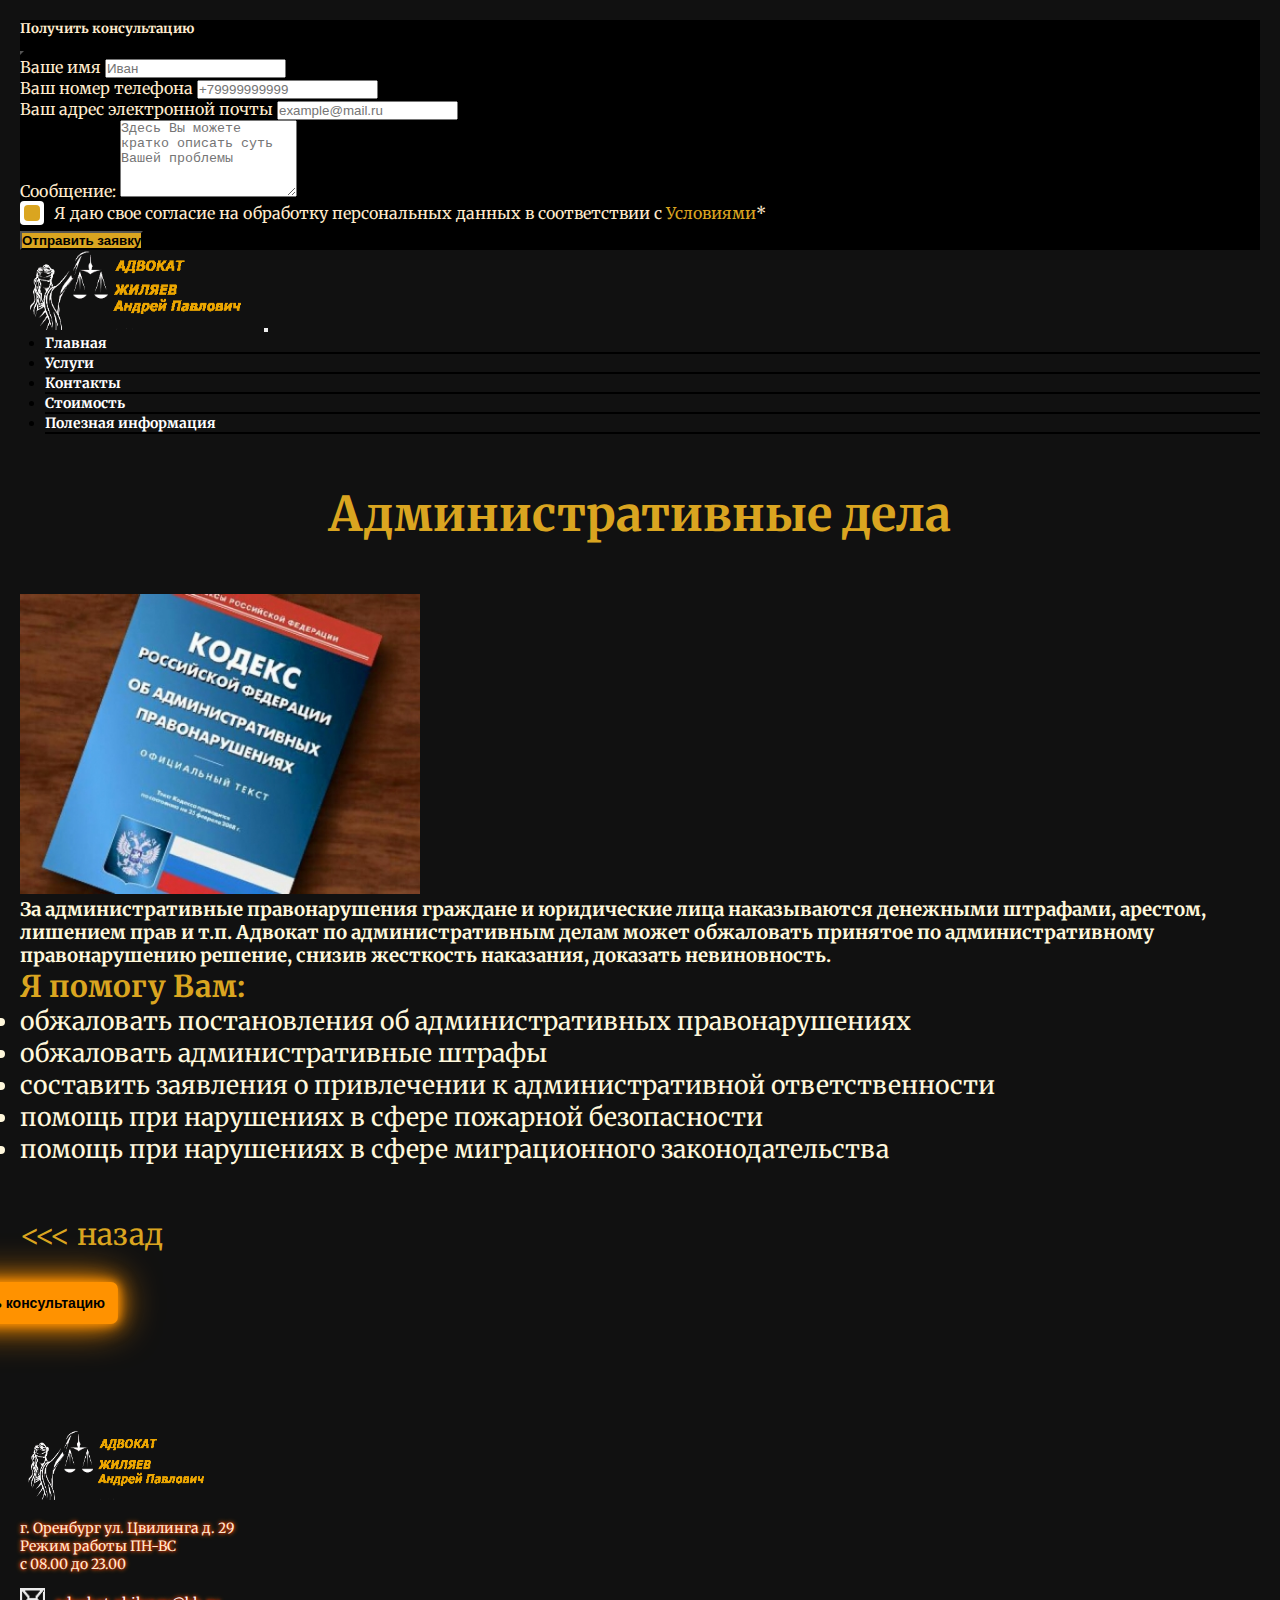
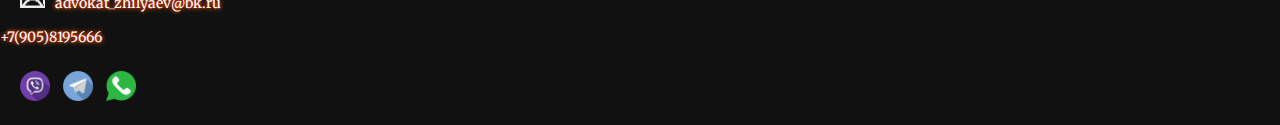
<file: admin-law.html>
<!DOCTYPE html>
<html lang="ru">

<head>
    <meta charset="UTF-8">
    <meta http-equiv="X-UA-Compatible" content="IE=edge">
    <meta name="viewport" content="width=device-width, initial-scale=1.0">
    <meta property="og:title" content="Адвокаты Оренбурга - круглосуточная консультация">
    <link href="https://cdn.jsdelivr.net/npm/bootstrap@5.1.3/dist/css/bootstrap.min.css" rel="stylesheet" integrity="sha384-1BmE4kWBq78iYhFldvKuhfTAU6auU8tT94WrHftjDbrCEXSU1oBoqyl2QvZ6jIW3" crossorigin="anonymous">
    <link href="https://fonts.googleapis.com/css2?family=Merriweather&display=swap" rel="stylesheet">
    <link rel="stylesheet" href="style.css">
    <title>Административные дела</title>
</head>

<body>
    <!-- модальное окно -->
    <div class="modal fade" id="exampleModal" tabindex="-1" aria-labelledby="exampleModalLabel" aria-hidden="true">
        <div class="modal-dialog">
            <div class="modal-content">
                <div class="modal-header">
                    <h5 class="modal-title" id="exampleModalLabel">Получить консультацию</h5>
                    <button type="button" class="btn-close" data-bs-dismiss="modal" aria-label="Close"></button>
                </div>
                <div class="modal-body">
                    <form action="#" id="form" class="form__body">
                        <div class="mb-3">
                            <label for="recipient-name" class="col-form-label">Ваше имя</label>
                            <input type="text" name="name" class="form-control req" id="recipient-name" placeholder="Иван">
                        </div>
                        <div class="mb-3">
                            <label for="recipient-name" class="col-form-label">Ваш номер телефона</label>
                            <input type="tel" name="phone" class="form-control req" id="recipient-phone" placeholder="+79999999999">
                        </div>
                        <div class="mb-3">
                            <label for="recipient-name" class="col-form-label">Ваш адрес электронной почты</label>
                            <input type="email" name="email" class="form-control req email" id="recipient-email" placeholder="example@mail.ru">
                        </div>
                        <div class="mb-3">
                            <label for="message-text" class="col-form-label">Сообщение:</label>
                            <textarea class="form-control" name="message" rows="5" id="message-text" placeholder="Здесь Вы можете кратко описать суть Вашей проблемы"></textarea>
                        </div>
                        <div class="mb-3">
                            <div class="checkbox">
                                <input id="formAgreement" type="checkbox" checked name="agreement" class="checkbox__input req">
                                <label for="formAgreement" class="checkbox__label"><span>Я даю свое согласие на обработку персональных данных в соответствии с <a href="" class="agreement__link">Условиями</a>*</span></label>
                            </div>
                        </div>
                        <div class="modal-footer text-center">
                            <button type="submit" class="btn btn-success btn__form" id="sendMail">Отправить заявку</button>
                        </div>
                    </form>
                </div>
            </div>
        </div>
    </div>
    <header id="top">
        <nav class="navbar navbar-expand-lg navbar-dark bg-dark">
            <div class="container-fluid">
                <a class="navbar-brand" href="#">
                    <img class="logo" src="img/pngwing3.png" alt="" width="240" height="80" class="d-inline-block align-text-top">
                </a>

                <button class="navbar-toggler" type="button" data-bs-toggle="collapse" data-bs-target="#navbarSupportedContent" aria-controls="navbarSupportedContent" aria-expanded="false" aria-label="Toggle navigation">
                <span class="navbar-toggler-icon"></span>
                </button>

                <div class="collapse navbar-collapse header-nav" id="navbarSupportedContent">
                    <ul class="navbar-nav me-auto mb-2 mb-lg-0">
                        <li class="nav-item">
                            <a class="nav-link" href="index.html">Главная</a>
                        </li>
                        <li class="nav-item">
                            <a class="nav-link active" aria-current="page" href="index.html#services">Услуги</a>
                        </li>
                        <li class="nav-item">
                            <a class="nav-link" href="#footer">Контакты</a>
                        </li>
                        <li class="nav-item">
                            <a class="nav-link" href="price.html">Стоимость</a>
                        </li>
                        <li class="nav-item">
                            <a class="nav-link" href="#">Полезная информация</a>
                        </li>
                    </ul>
                </div>
                <!-- <div class="navbar-text">
                    <div class="navbar-contact">
                        <img class="contact-img" src="img/mail.png" alt=""><a class="contact" href="mailto:advokat-zhilyaev@mail.ru">advokat-zhilyaev@mail.ru</a>
                    </div>
                    <div class="navbar-contact">
                        <img class="contact-img" src="img/phone.png" alt=""><a class="contact" href="tel:+79058195666">+7(905)8195666</a>
                    </div>

                </div> -->
            </div>
        </nav>
    </header>
    <section class="adminlow">
        <div class="main-admin-low">
            <div class="container-fluid">
                <div class="row">
                    <div class="col-12">
                        <h1 class="prof-title">Административные дела</h1>
                    </div>
                    <div class="col-xxl-5 offset-xxl-1 col-md-6 mt-3 text-center">
                        <img class="criminal-img" src="img/admin.jpg" width="400" height="300" alt="">
                    </div>
                    <div class="col-xxl-6 col-md-6">
                        <h3 class="prof-text">За административные правонарушения граждане и юридические лица наказываются денежными штрафами, арестом, лишением прав и т.п. Адвокат по административным делам может обжаловать принятое по административному правонарушению решение,
                            снизив жесткость наказания, доказать невиновность.</h3>
                        <p class="prof-text-item">
                            Я помогу Вам:
                        </p>
                        <ul class="prof-text-list">
                            <li>обжаловать постановления об административных правонарушениях</li>
                            <li>обжаловать административные штрафы</li>
                            <li>составить заявления о привлечении к административной ответственности</li>
                            <li>помощь при нарушениях в сфере пожарной безопасности</li>
                            <li>помощь при нарушениях в сфере миграционного законодательства</li>
                        </ul>
                        <a href="index.html#services" class="arrow-back">
                            <<< назад</a>
                    </div>
                </div>
                <div class="row text-center">
                    <div class="prof-btn">
                        <button type="button" class="feedback shake" data-bs-toggle="modal" data-bs-target="#exampleModal" data-bs-whatever="@mdo">Получить консультацию</button>
                    </div>
                </div>
            </div>
        </div>
    </section>
    <button id="btn-top">
        <div class="circle">
            <a href="#top"><img class="uparrow" src="img/up_arrow.png" alt=""></a>
        </div>
    </button>
    <footer id="footer">
        <div class="container-fluid">
            <div class="row text-center align-item space-beetwen">
                <div class="col-xl-2 col-lg-12 col-md-12">
                    <a class="navbar-brand" href="#">
                        <img src="img/pngwing3.png" class="footer-logo" alt="logo" width="200" height="70" class="d-inline-block align-text-top">
                    </a>
                </div>
                <div class="col-xl-4 col-lg-4 col-md-6">
                    <div class="footer-adress">
                        <p>г. Оренбург ул. Цвилинга д. 29</p>
                        <p>Режим работы ПН-ВС <br> с 08.00 до 23.00</p>
                    </div>
                </div>
                <div class="col-xl-3 col-lg-4 col-md-6">
                    <div class="contact">
                        <a href="mailto:advokat_zhilyaev@bk.ru" class="contact-link"><img class="contact-icon" src="img/mail.png" alt="" width="25" height="20">advokat_zhilyaev@bk.ru</a>
                        <a href="tel:+79058195666" class="contact-link"><img class="contact-icon phone" src="img/phone.png" alt="" width="20" height="20">+7(905)8195666</a>
                    </div>
                </div>
                <div class="col-xl-3 col-lg-4 col-md-12">
                    <div class="social-link">
                        <a href="viber://%279058195666"><img src="viber.png" alt="" width="30" height="30"></a>
                        <a href="https://telegram.me/AndreyZhilyaev"><img src="telegram.png" alt="" width="30" height="30"></a>
                        <a href="https://wa.me/+79058195666?text=Привет! Хочу записаться на консультацию"><img src="whatsapp.png" alt="" width="30" height="30"></a>
                    </div>
                </div>
            </div>
        </div>
    </footer>
    <script src="https://cdn.jsdelivr.net/npm/bootstrap@5.1.3/dist/js/bootstrap.bundle.min.js" integrity="sha384-ka7Sk0Gln4gmtz2MlQnikT1wXgYsOg+OMhuP+IlRH9sENBO0LRn5q+8nbTov4+1p" crossorigin="anonymous"></script>
    <script src="script.js"></script>
</body>

</html>
</file>
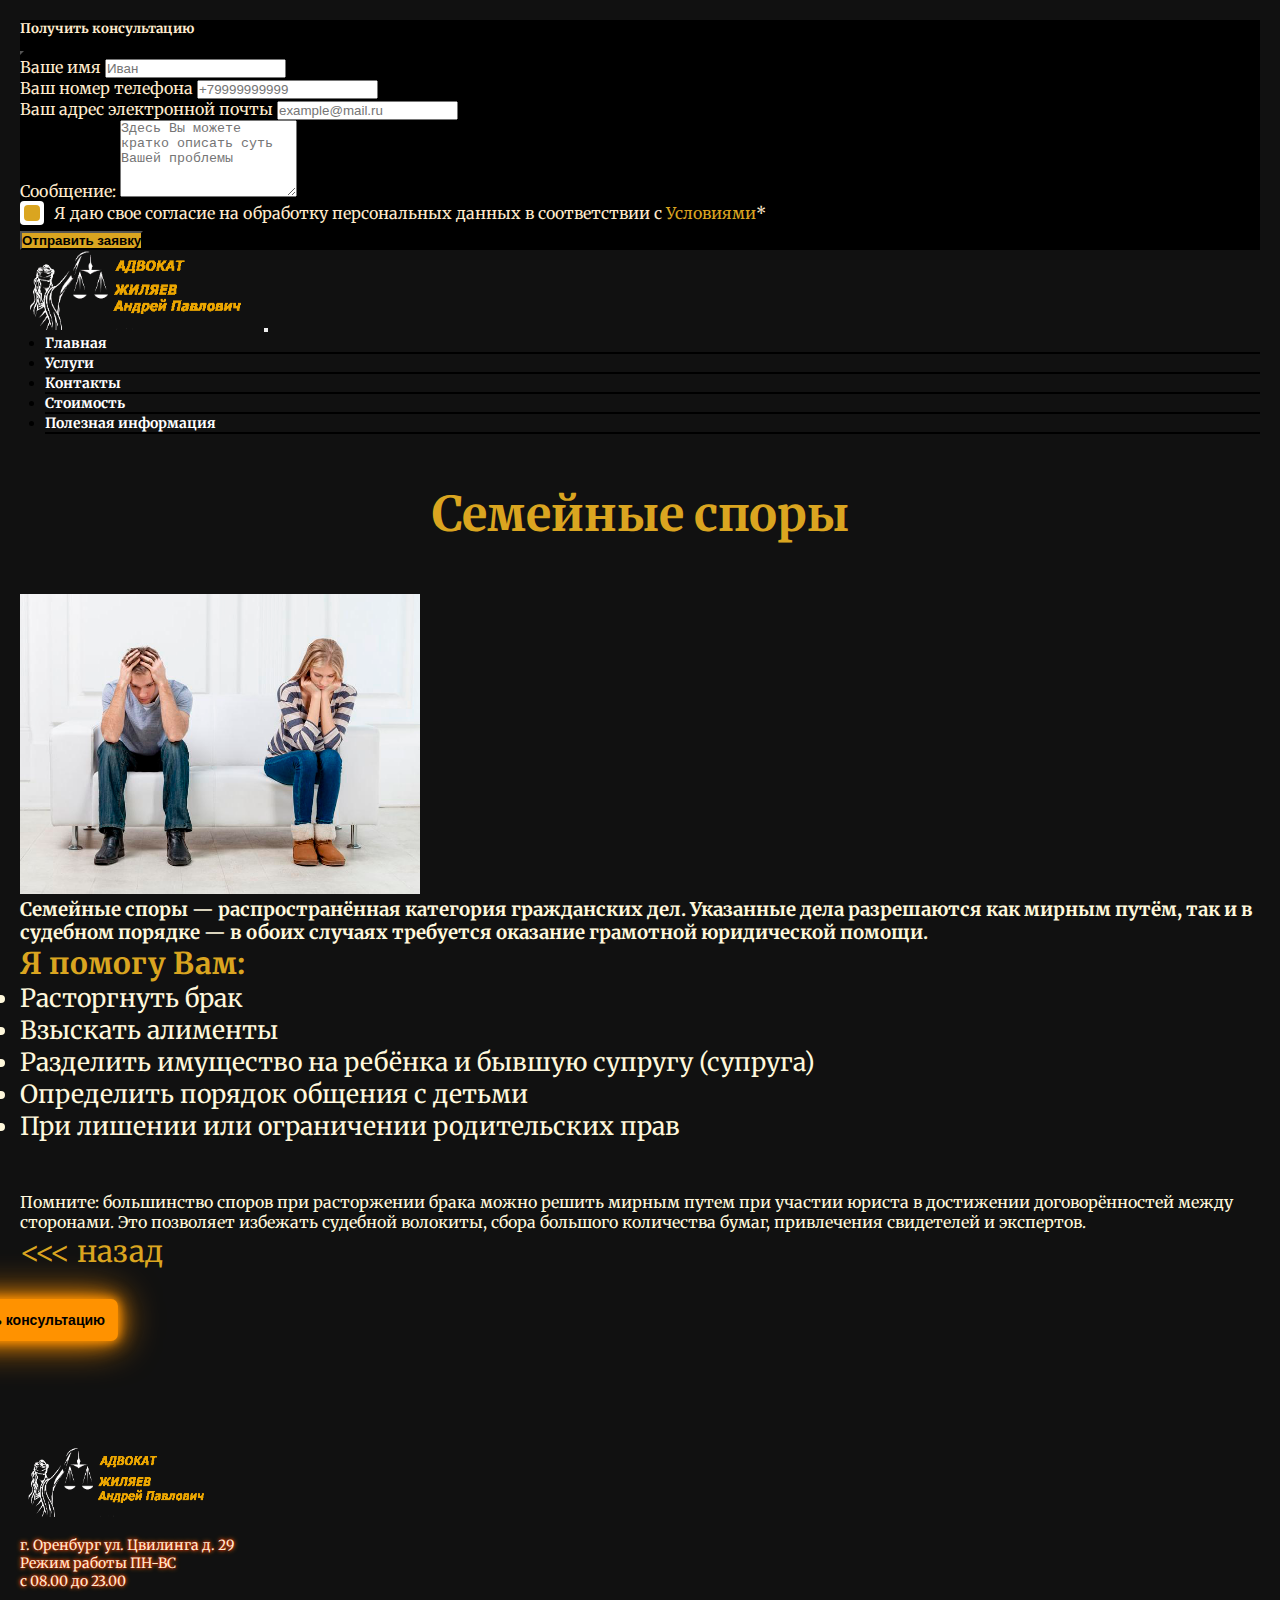
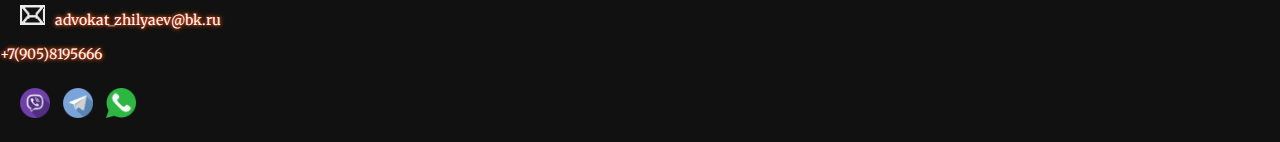
<file: family-law.html>
<!DOCTYPE html>
<html lang="ru">

<head>
    <meta charset="UTF-8">
    <meta http-equiv="X-UA-Compatible" content="IE=edge">
    <meta name="viewport" content="width=device-width, initial-scale=1.0">
    <meta property="og:title" content="Адвокаты Оренбурга - круглосуточная консультация">
    <link href="https://cdn.jsdelivr.net/npm/bootstrap@5.1.3/dist/css/bootstrap.min.css" rel="stylesheet" integrity="sha384-1BmE4kWBq78iYhFldvKuhfTAU6auU8tT94WrHftjDbrCEXSU1oBoqyl2QvZ6jIW3" crossorigin="anonymous">
    <link href="https://fonts.googleapis.com/css2?family=Merriweather&display=swap" rel="stylesheet">
    <link rel="stylesheet" href="style.css">
    <title>Семейные споры</title>
</head>

<body>
    <!-- модальное окно -->
    <div class="modal fade" id="exampleModal" tabindex="-1" aria-labelledby="exampleModalLabel" aria-hidden="true">
        <div class="modal-dialog">
            <div class="modal-content">
                <div class="modal-header">
                    <h5 class="modal-title" id="exampleModalLabel">Получить консультацию</h5>
                    <button type="button" class="btn-close" data-bs-dismiss="modal" aria-label="Close"></button>
                </div>
                <div class="modal-body">
                    <form action="#" id="form" class="form__body">
                        <div class="mb-3">
                            <label for="recipient-name" class="col-form-label">Ваше имя</label>
                            <input type="text" name="name" class="form-control req" id="recipient-name" placeholder="Иван">
                        </div>
                        <div class="mb-3">
                            <label for="recipient-name" class="col-form-label">Ваш номер телефона</label>
                            <input type="tel" name="phone" class="form-control req" id="recipient-phone" placeholder="+79999999999">
                        </div>
                        <div class="mb-3">
                            <label for="recipient-name" class="col-form-label">Ваш адрес электронной почты</label>
                            <input type="email" name="email" class="form-control req email" id="recipient-email" placeholder="example@mail.ru">
                        </div>
                        <div class="mb-3">
                            <label for="message-text" class="col-form-label">Сообщение:</label>
                            <textarea class="form-control" name="message" rows="5" id="message-text" placeholder="Здесь Вы можете кратко описать суть Вашей проблемы"></textarea>
                        </div>
                        <div class="mb-3">
                            <div class="checkbox">
                                <input id="formAgreement" type="checkbox" checked name="agreement" class="checkbox__input req">
                                <label for="formAgreement" class="checkbox__label"><span>Я даю свое согласие на обработку персональных данных в соответствии с <a href="" class="agreement__link">Условиями</a>*</span></label>
                            </div>
                        </div>
                        <div class="modal-footer text-center">
                            <button type="submit" class="btn btn-success btn__form" id="sendMail">Отправить заявку</button>
                        </div>
                    </form>
                </div>
            </div>
        </div>
    </div>
    <header id="top">
        <nav class="navbar navbar-expand-lg navbar-dark bg-dark">
            <div class="container-fluid">
                <a class="navbar-brand" href="#">
                    <img class="logo" src="img/pngwing3.png" alt="" width="240" height="80" class="d-inline-block align-text-top">
                </a>

                <button class="navbar-toggler" type="button" data-bs-toggle="collapse" data-bs-target="#navbarSupportedContent" aria-controls="navbarSupportedContent" aria-expanded="false" aria-label="Toggle navigation">
                <span class="navbar-toggler-icon"></span>
                </button>

                <div class="collapse navbar-collapse header-nav" id="navbarSupportedContent">
                    <ul class="navbar-nav me-auto mb-2 mb-lg-0">
                        <li class="nav-item">
                            <a class="nav-link" href="index.html">Главная</a>
                        </li>
                        <li class="nav-item">
                            <a class="nav-link active" aria-current="page" href="index.html#services">Услуги</a>
                        </li>
                        <li class="nav-item">
                            <a class="nav-link" href="#footer">Контакты</a>
                        </li>
                        <li class="nav-item">
                            <a class="nav-link" href="price.html">Стоимость</a>
                        </li>
                        <li class="nav-item">
                            <a class="nav-link" href="#">Полезная информация</a>
                        </li>
                    </ul>
                </div>
                <!--  <div class="navbar-text">
                    <div class="navbar-contact">
                        <img class="contact-img" src="img/mail.png" alt=""><a class="contact" href="mailto:advokat-zhilyaev@mail.ru">advokat-zhilyaev@mail.ru</a>
                    </div>
                    <div class="navbar-contact">
                        <img class="contact-img" src="img/phone.png" alt=""><a class="contact" href="tel:+79058195666">+7(905)8195666</a>
                    </div>

                </div> -->
            </div>
        </nav>
    </header>
    <section>
        <div class="main-family">
            <div class="container-fluid">
                <div class="row">
                    <div class="col-12">
                        <h1 class="prof-title">Семейные споры</h1>
                    </div>
                    <div class="col-xxl-5 offset-xxl-1 col-md-6 mt-3 text-center">
                        <img class="criminal-img" src="img/razvod.png" width="400" height="300" alt="">
                    </div>
                    <div class="col-xxl-6 col-md-6">
                        <h3 class="prof-text">Семейные споры — распространённая категория гражданских дел. Указанные дела разрешаются как мирным путём, так и в судебном порядке — в обоих случаях требуется оказание грамотной юридической помощи. </h3>
                        <p class="prof-text-item">
                            Я помогу Вам:
                        </p>
                        <ul class="prof-text-list">
                            <li>Расторгнуть брак</li>
                            <li>Взыскать алименты</li>
                            <li>Разделить имущество на ребёнка и бывшую супругу (супруга)</li>
                            <li>Определить порядок общения с детьми</li>
                            <li>При лишении или ограничении родительских прав</li>
                        </ul>
                        <p class="prof-text-min">Помните: большинство споров при расторжении брака можно решить мирным путем при участии юриста в достижении договорённостей между сторонами. Это позволяет избежать судебной волокиты, сбора большого количества бумаг, привлечения
                            свидетелей и экспертов.</p>
                        <a href="index.html#services" class="arrow-back">
                            <<< назад</a>
                    </div>
                </div>
                <div class="row text-center">
                    <div class="prof-btn">
                        <button type="button" class="feedback shake" data-bs-toggle="modal" data-bs-target="#exampleModal" data-bs-whatever="@mdo">Получить консультацию</button>
                    </div>
                </div>
            </div>
        </div>
    </section>
    <button id="btn-top">
        <div class="circle">
            <a href="#top"><img class="uparrow" src="img/up_arrow.png" alt=""></a>
        </div>
    </button>
    <footer id="footer">
        <div class="container-fluid">
            <div class="row text-center align-item space-beetwen">
                <div class="col-xl-2 col-lg-12 col-md-12">
                    <a class="navbar-brand" href="#">
                        <img src="img/pngwing3.png" class="footer-logo" alt="logo" width="200" height="70" class="d-inline-block align-text-top">
                    </a>
                </div>
                <div class="col-xl-4 col-lg-4 col-md-6">
                    <div class="footer-adress">
                        <p>г. Оренбург ул. Цвилинга д. 29</p>
                        <p>Режим работы ПН-ВС <br> с 08.00 до 23.00</p>
                    </div>
                </div>
                <div class="col-xl-3 col-lg-4 col-md-6">
                    <div class="contact">
                        <a href="mailto:advokat_zhilyaev@bk.ru" class="contact-link"><img class="contact-icon" src="img/mail.png" alt="" width="25" height="20">advokat_zhilyaev@bk.ru</a>
                        <a href="tel:+79058195666" class="contact-link"><img class="contact-icon phone" src="img/phone.png" alt="" width="20" height="20">+7(905)8195666</a>
                    </div>
                </div>
                <div class="col-xl-3 col-lg-4 col-md-12">
                    <div class="social-link">
                        <a href="viber://%279058195666"><img src="viber.png" alt="" width="30" height="30"></a>
                        <a href="https://telegram.me/AndreyZhilyaev"><img src="telegram.png" alt="" width="30" height="30"></a>
                        <a href="https://wa.me/+79058195666?text=Привет! Хочу записаться на консультацию"><img src="whatsapp.png" alt="" width="30" height="30"></a>
                    </div>
                </div>
            </div>
        </div>
    </footer>
    <script src="https://cdn.jsdelivr.net/npm/bootstrap@5.1.3/dist/js/bootstrap.bundle.min.js" integrity="sha384-ka7Sk0Gln4gmtz2MlQnikT1wXgYsOg+OMhuP+IlRH9sENBO0LRn5q+8nbTov4+1p" crossorigin="anonymous"></script>
    <script src="script.js"></script>
</body>

</html>
</file>
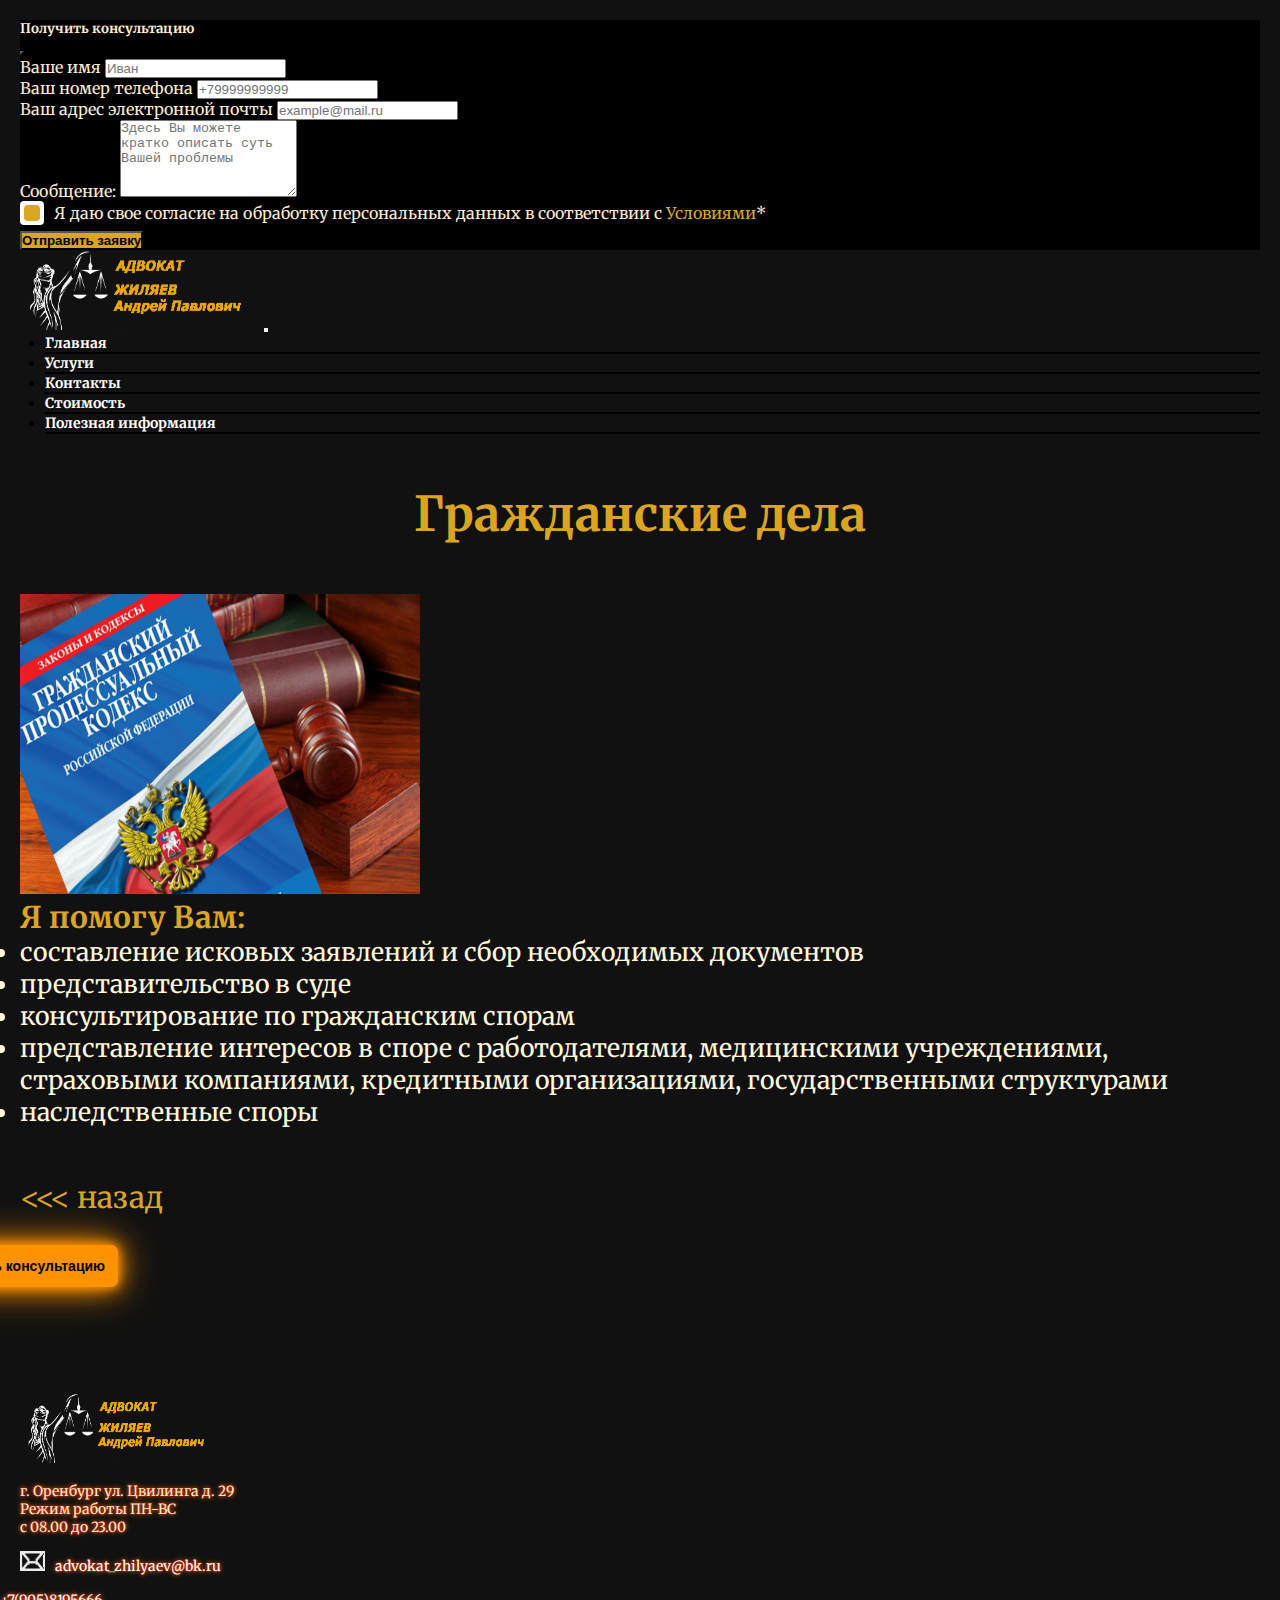
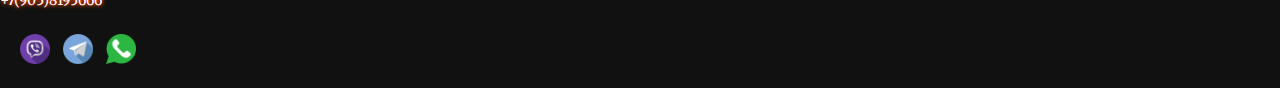
<file: grazhdanskoe-pravo.html>
<!DOCTYPE html>
<html lang="ru">

<head>
    <meta charset="UTF-8">
    <meta http-equiv="X-UA-Compatible" content="IE=edge">
    <meta name="viewport" content="width=device-width, initial-scale=1.0">
    <meta property="og:title" content="Адвокаты Оренбурга - круглосуточная консультация">
    <link href="https://cdn.jsdelivr.net/npm/bootstrap@5.1.3/dist/css/bootstrap.min.css" rel="stylesheet" integrity="sha384-1BmE4kWBq78iYhFldvKuhfTAU6auU8tT94WrHftjDbrCEXSU1oBoqyl2QvZ6jIW3" crossorigin="anonymous">
    <link href="https://fonts.googleapis.com/css2?family=Merriweather&display=swap" rel="stylesheet">
    <link rel="stylesheet" href="style.css">
    <title>Гражданские дела</title>
</head>

<body>
    <!-- модальное окно -->
    <div class="modal fade" id="exampleModal" tabindex="-1" aria-labelledby="exampleModalLabel" aria-hidden="true">
        <div class="modal-dialog">
            <div class="modal-content">
                <div class="modal-header">
                    <h5 class="modal-title" id="exampleModalLabel">Получить консультацию</h5>
                    <button type="button" class="btn-close" data-bs-dismiss="modal" aria-label="Close"></button>
                </div>
                <div class="modal-body">
                    <form action="#" id="form" class="form__body">
                        <div class="mb-3">
                            <label for="recipient-name" class="col-form-label">Ваше имя</label>
                            <input type="text" name="name" class="form-control req" id="recipient-name" placeholder="Иван">
                        </div>
                        <div class="mb-3">
                            <label for="recipient-name" class="col-form-label">Ваш номер телефона</label>
                            <input type="tel" name="phone" class="form-control req" id="recipient-phone" placeholder="+79999999999">
                        </div>
                        <div class="mb-3">
                            <label for="recipient-name" class="col-form-label">Ваш адрес электронной почты</label>
                            <input type="email" name="email" class="form-control req email" id="recipient-email" placeholder="example@mail.ru">
                        </div>
                        <div class="mb-3">
                            <label for="message-text" class="col-form-label">Сообщение:</label>
                            <textarea class="form-control" name="message" rows="5" id="message-text" placeholder="Здесь Вы можете кратко описать суть Вашей проблемы"></textarea>
                        </div>
                        <div class="mb-3">
                            <div class="checkbox">
                                <input id="formAgreement" type="checkbox" checked name="agreement" class="checkbox__input req">
                                <label for="formAgreement" class="checkbox__label"><span>Я даю свое согласие на обработку персональных данных в соответствии с <a href="" class="agreement__link">Условиями</a>*</span></label>
                            </div>
                        </div>
                        <div class="modal-footer text-center">
                            <button type="submit" class="btn btn-success btn__form" id="sendMail">Отправить заявку</button>
                        </div>
                    </form>
                </div>
            </div>
        </div>
    </div>
    <header id="top">
        <nav class="navbar navbar-expand-lg navbar-dark bg-dark">
            <div class="container-fluid">
                <a class="navbar-brand" href="#">
                    <img class="logo" src="img/pngwing3.png" alt="" width="240" height="80" class="d-inline-block align-text-top">
                </a>

                <button class="navbar-toggler" type="button" data-bs-toggle="collapse" data-bs-target="#navbarSupportedContent" aria-controls="navbarSupportedContent" aria-expanded="false" aria-label="Toggle navigation">
                <span class="navbar-toggler-icon"></span>
                </button>

                <div class="collapse navbar-collapse header-nav" id="navbarSupportedContent">
                    <ul class="navbar-nav me-auto mb-2 mb-lg-0">
                        <li class="nav-item">
                            <a class="nav-link" href="index.html">Главная</a>
                        </li>
                        <li class="nav-item">
                            <a class="nav-link active" aria-current="page" href="index.html#services">Услуги</a>
                        </li>
                        <li class="nav-item">
                            <a class="nav-link" href="#footer">Контакты</a>
                        </li>
                        <li class="nav-item">
                            <a class="nav-link" href="price.html">Стоимость</a>
                        </li>
                        <li class="nav-item">
                            <a class="nav-link" href="#">Полезная информация</a>
                        </li>
                    </ul>
                </div>
                <!--  <div class="navbar-text">
                    <div class="navbar-contact">
                        <img class="contact-img" src="img/mail.png" alt=""><a class="contact" href="mailto:advokat-zhilyaev@mail.ru">advokat-zhilyaev@mail.ru</a>
                    </div>
                    <div class="navbar-contact">
                        <img class="contact-img" src="img/phone.png" alt=""><a class="contact" href="tel:+79058195666">+7(905)8195666</a>
                    </div>

                </div> -->
            </div>
        </nav>
    </header>
    <section>
        <div class="main-civil">
            <div class="container-fluid">
                <div class="row">
                    <div class="col-12">
                        <h1 class="prof-title">Гражданские дела</h1>
                    </div>
                    <div class="col-xxl-5 offset-xxl-1 col-md-6 mt-3 text-center">
                        <img class="criminal-img" src="civil.jpg" width="400" height="300" alt="">
                    </div>
                    <div class="col-md-6">
                        <h3> </h3>
                        <p class="prof-text-item">
                            Я помогу Вам:
                        </p>
                        <ul class="prof-text-list">
                            <li>составление исковых заявлений и сбор необходимых документов</li>
                            <li>представительство в суде</li>
                            <li>консультирование по гражданским спорам</li>
                            <li>представление интересов в споре с работодателями, медицинскими учреждениями, страховыми компаниями, кредитными организациями, государственными структурами</li>
                            <li>наследственные споры</li>
                        </ul>
                        <a href="index.html#services" class="arrow-back">
                            <<< назад</a>
                    </div>
                </div>
                <div class="row text-center">
                    <div class="prof-btn">
                        <button type="button" class="feedback shake" data-bs-toggle="modal" data-bs-target="#exampleModal" data-bs-whatever="@mdo">Получить консультацию</button>
                    </div>
                </div>
            </div>
        </div>
    </section>
    <button id="btn-top">
        <div class="circle">
            <a href="#top"><img class="uparrow" src="img/up_arrow.png" alt=""></a>
        </div>
    </button>
    <footer id="footer">
        <div class="container-fluid">
            <div class="row text-center align-item space-beetwen">
                <div class="col-xl-2 col-lg-12 col-md-12">
                    <a class="navbar-brand" href="#">
                        <img src="img/pngwing3.png" class="footer-logo" alt="logo" width="200" height="70" class="d-inline-block align-text-top">
                    </a>
                </div>
                <div class="col-xl-4 col-lg-4 col-md-6">
                    <div class="footer-adress">
                        <p>г. Оренбург ул. Цвилинга д. 29</p>
                        <p>Режим работы ПН-ВС <br> с 08.00 до 23.00</p>
                    </div>
                </div>
                <div class="col-xl-3 col-lg-4 col-md-6">
                    <div class="contact">
                        <a href="mailto:advokat_zhilyaev@bk.ru" class="contact-link"><img class="contact-icon" src="img/mail.png" alt="" width="25" height="20">advokat_zhilyaev@bk.ru</a>
                        <a href="tel:+79058195666" class="contact-link"><img class="contact-icon phone" src="img/phone.png" alt="" width="20" height="20">+7(905)8195666</a>
                    </div>
                </div>
                <div class="col-xl-3 col-lg-4 col-md-12">
                    <div class="social-link">
                        <a href="viber://%279058195666"><img src="viber.png" alt="" width="30" height="30"></a>
                        <a href="https://telegram.me/AndreyZhilyaev"><img src="telegram.png" alt="" width="30" height="30"></a>
                        <a href="https://wa.me/+79058195666?text=Привет! Хочу записаться на консультацию"><img src="whatsapp.png" alt="" width="30" height="30"></a>
                    </div>
                </div>
            </div>
        </div>
    </footer>
    <script src="https://cdn.jsdelivr.net/npm/bootstrap@5.1.3/dist/js/bootstrap.bundle.min.js" integrity="sha384-ka7Sk0Gln4gmtz2MlQnikT1wXgYsOg+OMhuP+IlRH9sENBO0LRn5q+8nbTov4+1p" crossorigin="anonymous"></script>
    <script src="script.js"></script>
</body>

</html>
</file>
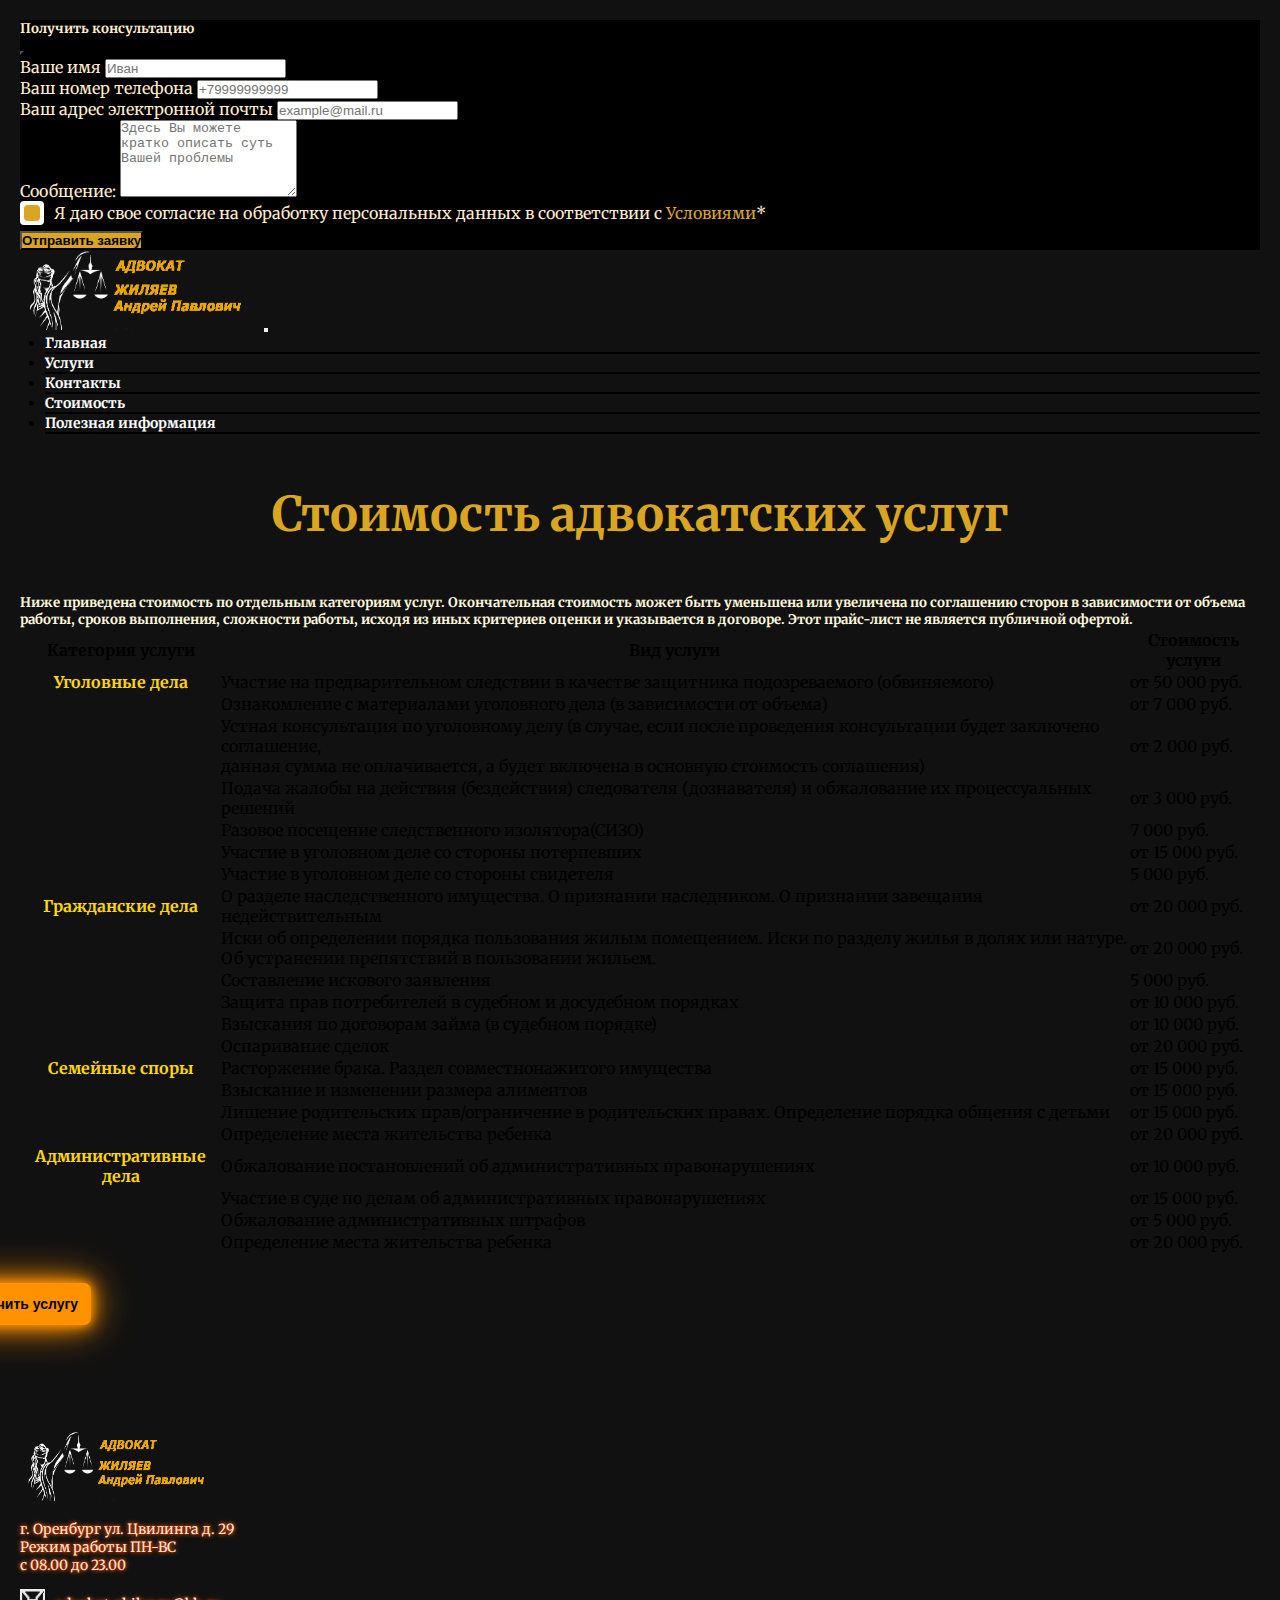
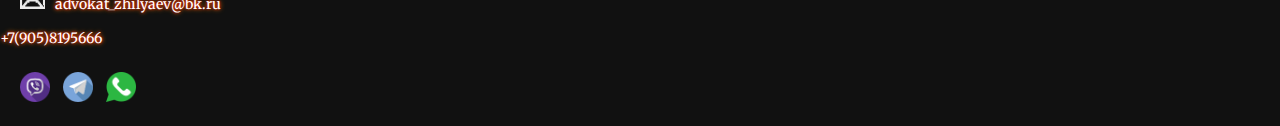
<file: price.html>
<!DOCTYPE html>
<html lang="ru">

<head>
    <meta charset="UTF-8">
    <meta http-equiv="X-UA-Compatible" content="IE=edge">
    <meta name="viewport" content="width=device-width, initial-scale=1.0">
    <meta property="og:title" content="Стоимость услуг адвоката в Оренбурге">
    <link href="https://cdn.jsdelivr.net/npm/bootstrap@5.1.3/dist/css/bootstrap.min.css" rel="stylesheet" integrity="sha384-1BmE4kWBq78iYhFldvKuhfTAU6auU8tT94WrHftjDbrCEXSU1oBoqyl2QvZ6jIW3" crossorigin="anonymous">
    <link rel="preconnect" href="https://fonts.googleapis.com">
    <link rel="preconnect" href="https://fonts.gstatic.com" crossorigin>
    <link href="https://fonts.googleapis.com/css2?family=Merriweather&display=swap" rel="stylesheet">
    <link rel="stylesheet" href="style.css">
    <title>Стоимость услуг адвоката в Оренбурге</title>
</head>

<body>
    <!-- модальное окно -->
    <div class="modal fade" id="exampleModal" tabindex="-1" aria-labelledby="exampleModalLabel" aria-hidden="true">
        <div class="modal-dialog">
            <div class="modal-content">
                <div class="modal-header">
                    <h5 class="modal-title" id="exampleModalLabel">Получить консультацию</h5>
                    <button type="button" class="btn-close" data-bs-dismiss="modal" aria-label="Close"></button>
                </div>
                <div class="modal-body">
                    <form action="#" id="form" class="form__body">
                        <div class="mb-3">
                            <label for="recipient-name" class="col-form-label">Ваше имя</label>
                            <input type="text" name="name" class="form-control req" id="recipient-name" placeholder="Иван">
                        </div>
                        <div class="mb-3">
                            <label for="recipient-name" class="col-form-label">Ваш номер телефона</label>
                            <input type="tel" name="phone" class="form-control req" id="recipient-phone" placeholder="+79999999999">
                        </div>
                        <div class="mb-3">
                            <label for="recipient-name" class="col-form-label">Ваш адрес электронной почты</label>
                            <input type="email" name="email" class="form-control req email" id="recipient-email" placeholder="example@mail.ru">
                        </div>
                        <div class="mb-3">
                            <label for="message-text" class="col-form-label">Сообщение:</label>
                            <textarea class="form-control" name="message" rows="5" id="message-text" placeholder="Здесь Вы можете кратко описать суть Вашей проблемы"></textarea>
                        </div>
                        <div class="mb-3">
                            <div class="checkbox">
                                <input id="formAgreement" type="checkbox" checked name="agreement" class="checkbox__input req">
                                <label for="formAgreement" class="checkbox__label"><span>Я даю свое согласие на обработку персональных данных в соответствии с <a href="" class="agreement__link">Условиями</a>*</span></label>
                            </div>
                        </div>
                        <div class="modal-footer text-center">
                            <button type="submit" class="btn btn-success btn__form" id="sendMail">Отправить заявку</button>
                        </div>
                    </form>
                </div>
            </div>
        </div>
    </div>
    <header id="top">
        <nav class="navbar navbar-expand-lg navbar-dark bg-dark">
            <div class="container-fluid">
                <a class="navbar-brand" href="#">
                    <img class="logo" src="img/pngwing3.png" alt="" width="240" height="80" class="d-inline-block align-text-top">
                </a>
                <button class="navbar-toggler" type="button" data-bs-toggle="collapse" data-bs-target="#navbarSupportedContent" aria-controls="navbarSupportedContent" aria-expanded="false" aria-label="Toggle navigation">
                <span class="navbar-toggler-icon"></span>
                </button>
                <div class="collapse navbar-collapse header-nav" id="navbarSupportedContent">
                    <ul class="navbar-nav me-auto mb-2 mb-lg-0">
                        <li class="nav-item">
                            <a class="nav-link" href="index.html">Главная</a>
                        </li>
                        <li class="nav-item">
                            <a class="nav-link" href="index.html#services">Услуги</a>
                        </li>
                        <li class="nav-item">
                            <a class="nav-link" href="#footer">Контакты</a>
                        </li>
                        <li class="nav-item">
                            <a class="nav-link  active" aria-current="page" href="#">Стоимость</a>
                        </li>
                        <li class="nav-item">
                            <a class="nav-link" href="#">Полезная информация</a>
                        </li>
                    </ul>
                </div>
            </div>
        </nav>
    </header>
    <section>
        <div class="container-fluid">
            <div class="row">
                <div class="col-xxl-12 col-md-12">
                    <h1 class="prof-title">
                        Стоимость адвокатских услуг
                    </h1>
                    <h5 class="prof-text text-center mb-5">
                        Ниже приведена стоимость по отдельным категориям услуг. Окончательная стоимость может быть уменьшена или увеличена по соглашению сторон в зависимости от объема работы, сроков выполнения, сложности работы, исходя из иных критериев оценки и указывается
                        в договоре. Этот прайс-лист не является публичной офертой.
                    </h5>
                </div>
            </div>
            <table class="table table-dark table-hover">
                <thead>
                    <tr>
                        <th scope="col">Категория услуги</th>
                        <th scope="col">Вид услуги</th>
                        <th scope="col">Стоимость услуги</th>
                    </tr>
                </thead>
                <tbody>
                    <tr>
                        <th class="yellow" scope="row">Уголовные дела</th>
                        <td>Участие на предварительном следствии в качестве защитника подозреваемого (обвиняемого)</td>
                        <td>от 50 000 руб.</td>

                    </tr>
                    <tr>
                        <th scope="row"></th>
                        <td>Ознакомление с материалами уголовного дела (в зависимости от объема)</td>
                        <td>от 7 000 руб.</td>

                    </tr>
                    <tr>
                        <th scope="row"></th>
                        <td>Устная консультация по уголовному делу (в случае, если после проведения консультации будет заключено соглашение, <br> данная сумма не оплачивается, а будет включена в основную стоимость соглашения)</td>
                        <td>от 2 000 руб.</td>

                    </tr>
                    <tr>
                        <th scope="row"></th>
                        <td>Подача жалобы на действия (бездействия) следователя (дознавателя) и обжалование их процессуальных решений</td>
                        <td>от 3 000 руб.</td>

                    </tr>
                    <tr>
                        <th scope="row"></th>
                        <td>Разовое посещение следственного изолятора(СИЗО)</td>
                        <td>7 000 руб.</td>

                    </tr>
                    <tr>
                        <th scope="row"></th>
                        <td>Участие в уголовном деле со стороны потерпевших</td>
                        <td>от 15 000 руб.</td>

                    </tr>
                    <tr>
                        <th scope="row"></th>
                        <td>Участие в уголовном деле со стороны свидетеля</td>
                        <td>5 000 руб.</td>

                    </tr>
                </tbody>
                <tbody>
                    <tr>
                        <th class="yellow" scope="row">Гражданские дела</th>
                        <td>О разделе наследственного имущества. О признании наследником. О признании завещания недействительным</td>
                        <td>от 20 000 руб.</td>
                    </tr>
                    <tr>
                        <th scope="row"></th>
                        <td>Иски об определении порядка пользования жилым помещением. Иски по разделу жилья в долях или натуре. Об устранении препятствий в пользовании жильем.</td>
                        <td>от 20 000 руб.</td>
                    </tr>
                    <tr>
                        <th scope="row"></th>
                        <td>Составление искового заявления
                        </td>
                        <td>5 000 руб.</td>
                    </tr>
                    <tr>
                        <th scope="row"></th>
                        <td>Защита прав потребителей в судебном и досудебном порядках
                        </td>
                        <td>от 10 000 руб.</td>
                    </tr>
                    <tr>
                        <th scope="row"></th>
                        <td>Взыскания по договорам займа (в судебном порядке)
                        </td>
                        <td>от 10 000 руб.</td>
                    </tr>
                    <tr>
                        <th scope="row"></th>
                        <td>Оспаривание сделок
                        </td>
                        <td>от 20 000 руб.</td>
                    </tr>
                </tbody>
                <tbody>
                    <tr>
                        <th class="yellow" scope="row">Семейные споры</th>
                        <td>Расторжение брака. Раздел совместнонажитого имущества</td>
                        <td>от 15 000 руб.</td>
                    </tr>
                    <tr>
                        <th scope="row"></th>
                        <td>Взыскание и изменении размера алиментов</td>
                        <td>от 15 000 руб.</td>
                    </tr>
                    <tr>
                        <th scope="row"></th>
                        <td>Лишение родительских прав/ограничение в родительских правах. Определение порядка общения с детьми
                        </td>
                        <td>от 15 000 руб.</td>
                    </tr>
                    <tr>
                        <th scope="row"></th>
                        <td>Определение места жительства ребенка
                        </td>
                        <td>от 20 000 руб.</td>
                    </tr>
                </tbody>
                <tbody>
                    <tr>
                        <th class="yellow" scope="row">Административные дела</th>
                        <td>Обжалование постановлений об административных правонарушениях</td>
                        <td>от 10 000 руб.</td>
                    </tr>
                    <tr>
                        <th scope="row"></th>
                        <td>Участие в суде по делам об административных правонарушениях</td>
                        <td>от 15 000 руб.</td>
                    </tr>
                    <tr>
                        <th scope="row"></th>
                        <td>Обжалование административных штрафов
                        </td>
                        <td>от 5 000 руб.</td>
                    </tr>
                    <tr>
                        <th scope="row"></th>
                        <td>Определение места жительства ребенка
                        </td>
                        <td>от 20 000 руб.</td>
                    </tr>
                </tbody>
            </table>
            <div class="row text-center">
                <div class="prof-btn">
                    <button type="button" class="feedback shake" data-bs-toggle="modal" data-bs-target="#exampleModal" data-bs-whatever="@mdo">Получить услугу</button>
                </div>
            </div>
        </div>


    </section>
    <button id="btn-top">
        <div class="circle">
            <a href="#top"><img class="uparrow" src="img/up_arrow.png" alt=""></a>
        </div>
    </button>
    <footer id="footer">
        <div class="container-fluid">
            <div class="row text-center align-item space-beetwen">
                <div class="col-xl-2 col-lg-12 col-md-12">
                    <a class="navbar-brand" href="#">
                        <img src="img/pngwing3.png" class="footer-logo" alt="logo" width="200" height="70" class="d-inline-block align-text-top">
                    </a>
                </div>
                <div class="col-xl-4 col-lg-4 col-md-6">
                    <div class="footer-adress">
                        <p>г. Оренбург ул. Цвилинга д. 29</p>
                        <p>Режим работы ПН-ВС <br> с 08.00 до 23.00</p>
                    </div>
                </div>
                <div class="col-xl-3 col-lg-4 col-md-6">
                    <div class="contact">
                        <a href="mailto:advokat_zhilyaev@bk.ru" class="contact-link"><img class="contact-icon" src="img/mail.png" alt="" width="25" height="20">advokat_zhilyaev@bk.ru</a>
                        <a href="tel:+79058195666" class="contact-link"><img class="contact-icon phone" src="img/phone.png" alt="" width="20" height="20">+7(905)8195666</a>
                    </div>
                </div>
                <div class="col-xl-3 col-lg-4 col-md-12">
                    <div class="social-link">
                        <a href="viber://%279058195666"><img src="viber.png" alt="" width="30" height="30"></a>
                        <a href="https://telegram.me/AndreyZhilyaev"><img src="telegram.png" alt="" width="30" height="30"></a>
                        <a href="https://wa.me/+79058195666?text=Привет! Хочу записаться на консультацию"><img src="whatsapp.png" alt="" width="30" height="30"></a>
                    </div>
                </div>
            </div>
        </div>
    </footer>
    <script src="https://cdn.jsdelivr.net/npm/bootstrap@5.1.3/dist/js/bootstrap.bundle.min.js" integrity="sha384-ka7Sk0Gln4gmtz2MlQnikT1wXgYsOg+OMhuP+IlRH9sENBO0LRn5q+8nbTov4+1p" crossorigin="anonymous"></script>
    <script src="script.js"></script>
</body>

</html>
</file>
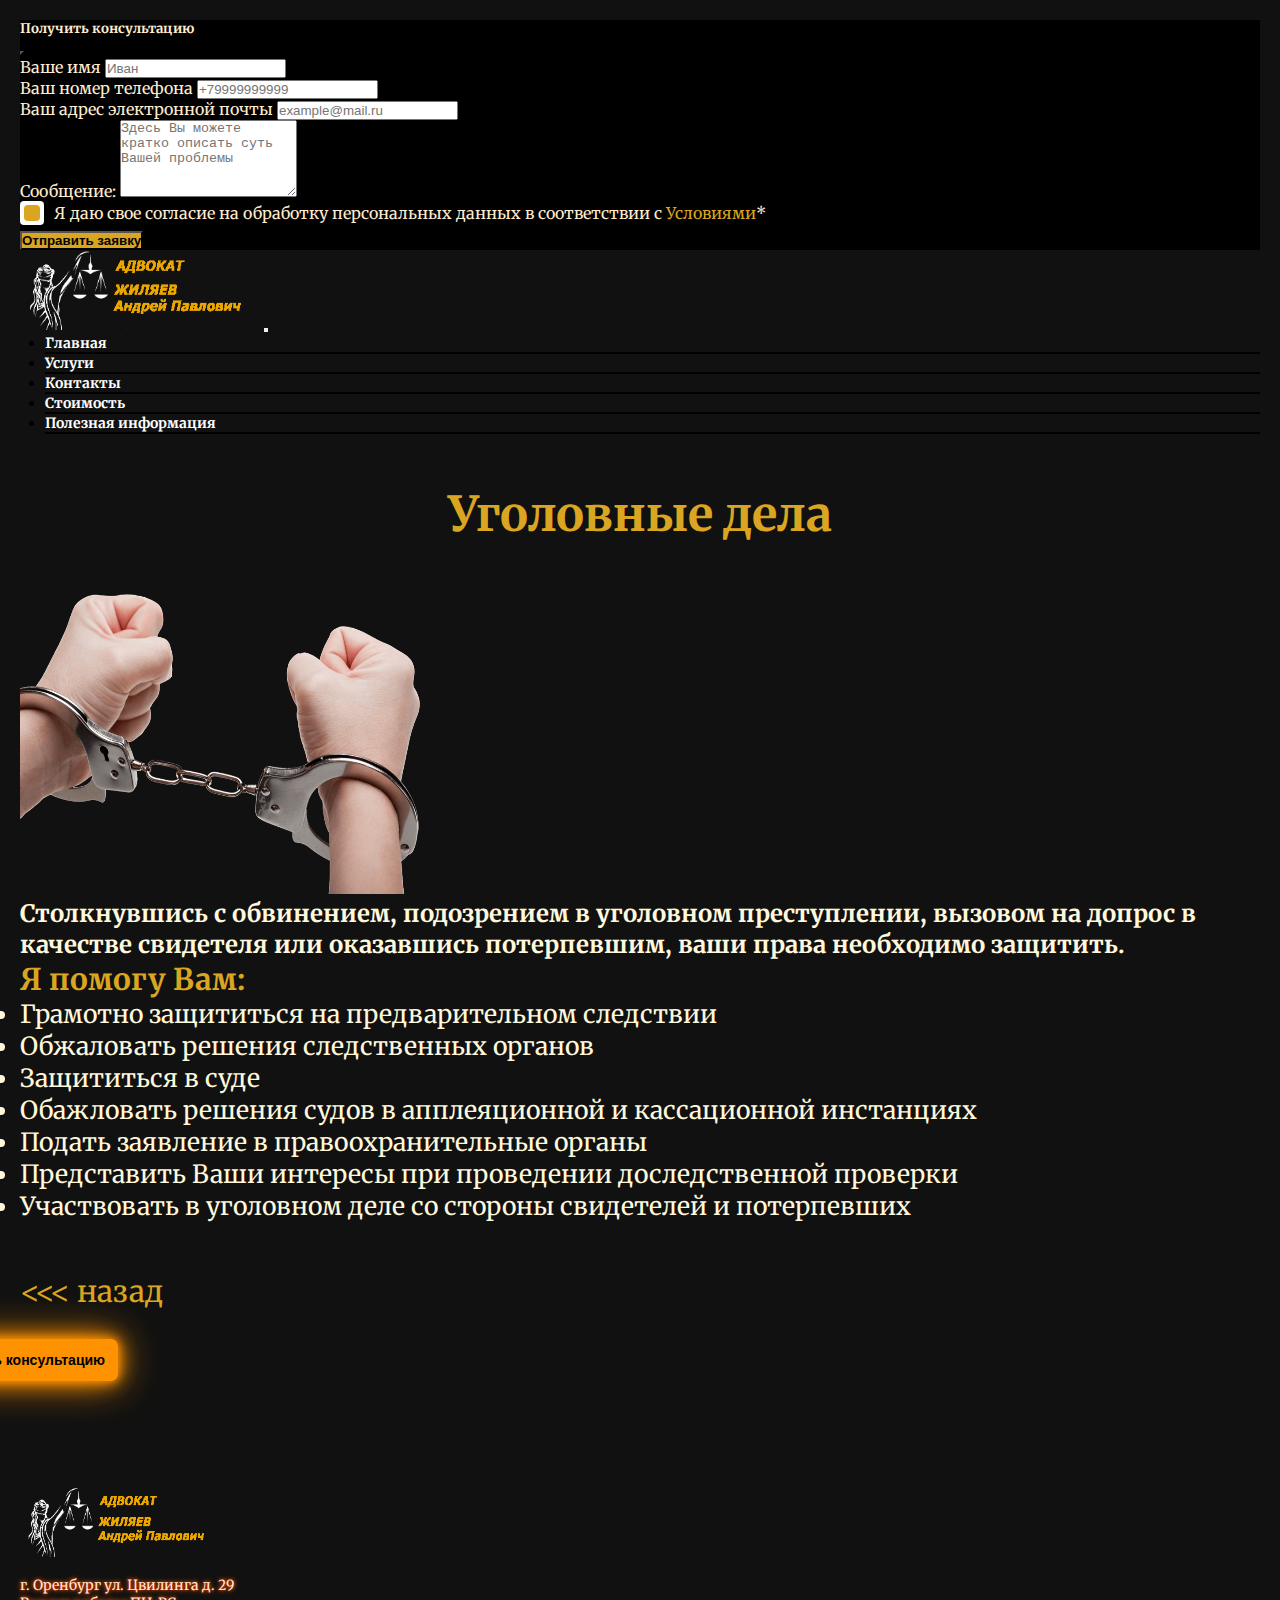
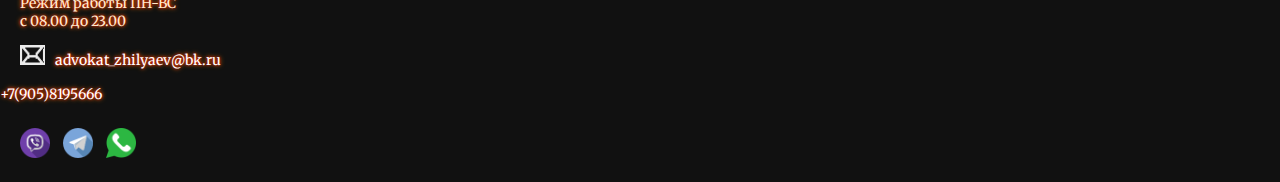
<file: ugolovnie-dela.html>
<!DOCTYPE html>
<html lang="en">

<head>
    <meta charset="UTF-8">
    <meta http-equiv="X-UA-Compatible" content="IE=edge">
    <meta name="viewport" content="width=device-width, initial-scale=1.0">
    <meta property="og:title" content="Адвокаты Оренбурга - круглосуточная консультация">
    <link href="https://cdn.jsdelivr.net/npm/bootstrap@5.1.3/dist/css/bootstrap.min.css" rel="stylesheet" integrity="sha384-1BmE4kWBq78iYhFldvKuhfTAU6auU8tT94WrHftjDbrCEXSU1oBoqyl2QvZ6jIW3" crossorigin="anonymous">
    <link rel="preconnect" href="https://fonts.googleapis.com">
    <link rel="preconnect" href="https://fonts.gstatic.com" crossorigin>
    <link href="https://fonts.googleapis.com/css2?family=Merriweather&display=swap" rel="stylesheet">
    <link rel="stylesheet" href="style.css">
    <title>Уголовные дела</title>
</head>

<body>
    <!-- модальное окно -->
    <div class="modal fade" id="exampleModal" tabindex="-1" aria-labelledby="exampleModalLabel" aria-hidden="true">
        <div class="modal-dialog">
            <div class="modal-content">
                <div class="modal-header">
                    <h5 class="modal-title" id="exampleModalLabel">Получить консультацию</h5>
                    <button type="button" class="btn-close" data-bs-dismiss="modal" aria-label="Close"></button>
                </div>
                <div class="modal-body">
                    <form action="#" id="form" class="form__body">
                        <div class="mb-3">
                            <label for="recipient-name" class="col-form-label">Ваше имя</label>
                            <input type="text" name="name" class="form-control req" id="recipient-name" placeholder="Иван">
                        </div>
                        <div class="mb-3">
                            <label for="recipient-name" class="col-form-label">Ваш номер телефона</label>
                            <input type="tel" name="phone" class="form-control req" id="recipient-phone" placeholder="+79999999999">
                        </div>
                        <div class="mb-3">
                            <label for="recipient-name" class="col-form-label">Ваш адрес электронной почты</label>
                            <input type="email" name="email" class="form-control req email" id="recipient-email" placeholder="example@mail.ru">
                        </div>
                        <div class="mb-3">
                            <label for="message-text" class="col-form-label">Сообщение:</label>
                            <textarea class="form-control" name="message" rows="5" id="message-text" placeholder="Здесь Вы можете кратко описать суть Вашей проблемы"></textarea>
                        </div>
                        <div class="mb-3">
                            <div class="checkbox">
                                <input id="formAgreement" type="checkbox" checked name="agreement" class="checkbox__input req">
                                <label for="formAgreement" class="checkbox__label"><span>Я даю свое согласие на обработку персональных данных в соответствии с <a href="" class="agreement__link">Условиями</a>*</span></label>
                            </div>
                        </div>
                        <div class="modal-footer text-center">
                            <button type="submit" class="btn btn-success btn__form" id="sendMail">Отправить заявку</button>
                        </div>
                    </form>
                </div>
            </div>
        </div>
    </div>
    <header id="top">
        <nav class="navbar navbar-expand-lg navbar-dark bg-dark">
            <div class="container-fluid">
                <a class="navbar-brand" href="#">
                    <img class="logo" src="img/pngwing3.png" alt="" width="240" height="80" class="d-inline-block align-text-top">
                </a>

                <button class="navbar-toggler" type="button" data-bs-toggle="collapse" data-bs-target="#navbarSupportedContent" aria-controls="navbarSupportedContent" aria-expanded="false" aria-label="Toggle navigation">
                <span class="navbar-toggler-icon"></span>
                </button>

                <div class="collapse navbar-collapse header-nav" id="navbarSupportedContent">
                    <ul class="navbar-nav me-auto mb-2 mb-lg-0">
                        <li class="nav-item">
                            <a class="nav-link" href="index.html">Главная</a>
                        </li>
                        <li class="nav-item">
                            <a class="nav-link active" aria-current="page" href="index.html#services">Услуги</a>
                        </li>
                        <li class="nav-item">
                            <a class="nav-link" href="#footer">Контакты</a>
                        </li>
                        <li class="nav-item">
                            <a class="nav-link" href="price.html">Стоимость</a>
                        </li>
                        <li class="nav-item">
                            <a class="nav-link" href="#">Полезная информация</a>
                        </li>
                    </ul>
                </div>
            </div>
        </nav>
    </header>
    <section class="criminal">
        <div class="main-criminal">
            <div class="container-fluid">
                <div class="row">
                    <div class="col-md-12">
                        <h1 class="prof-title">Уголовные дела</h1>
                    </div>
                </div>
                <div class="row">
                    <div class="col-xxl-5 offset-xxl-1 col-xl-6 col-lg-6 col-md-6 mt-3 text-center">
                        <img class="criminal-img" src="img/criminal.png" alt="" width="400" height="300">
                    </div>
                    <div class="col-xxl-6 col-xl-6 col-lg-6 col-md-6">
                        <h2 class="prof-text">Столкнувшись с обвинением, подозрением в уголовном преступлении, вызовом на допрос в качестве свидетеля или оказавшись потерпевшим, ваши права необходимо защитить.</h2>
                        <p class="prof-text-item">
                            Я помогу Вам:
                        </p>
                        <ul class="prof-text-list">
                            <li>Грамотно защититься на предварительном следствии</li>
                            <li>Обжаловать решения следственных органов</li>
                            <li>Защититься в суде</li>
                            <li>Обажловать решения судов в апплеяционной и кассационной инстанциях</li>
                            <li>Подать заявление в правоохранительные органы</li>
                            <li>Представить Ваши интересы при проведении доследственной проверки</li>
                            <li>Участвовать в уголовном деле со стороны свидетелей и потерпевших</li>
                        </ul>
                        <a href="index.html#services" class="arrow-back">
                            <<< назад</a>
                    </div>
                </div>
                <div class="row text-center">
                    <div class="prof-btn">
                        <button type="button" class="feedback prof-btn shake" data-bs-toggle="modal" data-bs-target="#exampleModal" data-bs-whatever="@mdo">Получить консультацию</button>
                    </div>
                </div>
            </div>
        </div>
    </section>
    <button id="btn-top">
        <div class="circle">
            <a href="#top"><img class="uparrow" src="img/up_arrow.png" alt=""></a>
        </div>
    </button>
    <footer id="footer">
        <div class="container-fluid">
            <div class="row text-center align-item space-beetwen">
                <div class="col-xl-2 col-lg-12 col-md-12">
                    <a class="navbar-brand" href="#">
                        <img src="img/pngwing3.png" class="footer-logo" alt="logo" width="200" height="70" class="d-inline-block align-text-top">
                    </a>
                </div>
                <div class="col-xl-4 col-lg-4 col-md-6">
                    <div class="footer-adress">
                        <p>г. Оренбург ул. Цвилинга д. 29</p>
                        <p>Режим работы ПН-ВС <br> с 08.00 до 23.00</p>
                    </div>
                </div>
                <div class="col-xl-3 col-lg-4 col-md-6">
                    <div class="contact">
                        <a href="mailto:advokat_zhilyaev@bk.ru" class="contact-link"><img class="contact-icon" src="img/mail.png" alt="" width="25" height="20">advokat_zhilyaev@bk.ru</a>
                        <a href="tel:+79058195666" class="contact-link"><img class="contact-icon phone" src="img/phone.png" alt="" width="20" height="20">+7(905)8195666</a>
                    </div>
                </div>
                <div class="col-xl-3 col-lg-4 col-md-12">
                    <div class="social-link">
                        <a href="viber://%279058195666"><img src="viber.png" alt="" width="30" height="30"></a>
                        <a href="https://telegram.me/AndreyZhilyaev"><img src="telegram.png" alt="" width="30" height="30"></a>
                        <a href="https://wa.me/+79058195666?text=Привет! Хочу записаться на консультацию"><img src="whatsapp.png" alt="" width="30" height="30"></a>
                    </div>
                </div>
            </div>
        </div>
    </footer>
    <script src="https://cdn.jsdelivr.net/npm/bootstrap@5.1.3/dist/js/bootstrap.bundle.min.js" integrity="sha384-ka7Sk0Gln4gmtz2MlQnikT1wXgYsOg+OMhuP+IlRH9sENBO0LRn5q+8nbTov4+1p" crossorigin="anonymous"></script>
    <script src="script.js"></script>
</body>

</html>
</file>
<file: style.css>
* {
        margin: 0;
        padding: 0;
        box-sizing: border-box;
    }
    
    body {
        background-color: rgba(0, 0, 0, 0.932);
        padding: 20px;
        font-family: 'Merriweather', serif;
    }
    
    * a {
        text-decoration: none;
        color: white;
    }
    
    .navbar-text {
        display: none;
    }
    
    .navbar-contact {
        display: block;
        margin-bottom: 10px;
        text-shadow: 0 0 3px #FF0000, 0 0 5px #FF9200;
    }
    
    .header-nav {
        font-size: 14px;
        font-family: 'Merriweather', serif;
        font-weight: bold;
        text-align: left;
    }
    
    .navbar-collapse {
        flex-grow: 0;
    }
    
    .nav-item {
        margin-left: 25px;
        border-bottom: 2px solid;
        transition: 0.4s ease;
    }
    
    .nav-item:hover {
        border-bottom: 2px solid white;
    }
    
    .main-wrap {
        background-color: rgba(255, 255, 255, 0.925);
        font-family: 'Merriweather', serif;
        padding: 20px;
        margin-bottom: 15px;
        margin-top: 15px;
        border-radius: 6px;
        text-align: center;
    }
    
    .main-title {
        margin-top: 20px;
        margin-bottom: 20px;
        font-weight: bold;
        text-shadow: 0 0 3px #FF0000, 0 0 5px #FF9200;
    }
    
    .foto img {
        max-width: 100%;
        height: 350px;
    }
    
    .info-text {
        font-family: 'Merriweather', serif;
        font-size: 1.1rem;
        text-align: left;
        background-color: #fff;
        padding: 20px;
        border: 2px solid #fff;
        border-radius: 8px;
        box-shadow: 12px 12px 2px 1px rgba(177, 177, 177, 0.2);
    }
    
    .info-text p a {
        color: black;
        text-shadow: 0 0 3px #FF0000, 0 0 5px #FF9200;
        font-weight: bold;
        font-size: 23px;
    }
    
    .red-text {
        text-shadow: 0 0 3px #FF0000, 0 0 5px #FF9200;
    }
    
    .feedback {
        padding: 13px;
        font-size: 14px;
        background-color: #FF9200;
        border-radius: 7px;
        cursor: pointer;
        margin-bottom: 50px;
        border: none;
        margin-top: 50px;
        font-weight: bold;
        box-shadow: 12px 12px 2px 1px rgba(177, 177, 177, 0.2);
    }
    
    .scale button {
        box-shadow: 0 0 10px #FF9200, 0 0 20px #FF9200, 0 0 40px #FF9200;
        color: black;
        animation: scale 2.5s linear infinite;
    }
    
    @keyframes scale {
        0% {
            transform: scale(1, 1);
        }
        25% {
            transform: scale(1.1, 1.1);
        }
        50% {
            transform: scale(0.9, 0.9);
        }
        75% {
            transform: scale(1.1, 1.1);
        }
        100% {
            transform: scale(1, 1);
        }
    }
    
    .shake {
        box-shadow: 0 0 10px #FF9200, 0 0 20px #FF9200, 0 0 40px #FF9200;
        color: black;
        transform: translate(-50%, -50%);
        animation: shake 1.5s linear infinite;
    }
    
    @keyframes shake {
        0% {
            transform: translatex(10px);
        }
        25% {
            transform: translatex(4px);
        }
        50% {
            transform: translatex(0px);
        }
        75% {
            transform: translatex(4px);
        }
        100% {
            transform: translatex(10px);
        }
    }
    
    .services {
        font-family: 'Merriweather', serif;
        background-color: rgba(255, 255, 255, 0.925);
        padding: 70px;
        margin-bottom: 15px;
        border-radius: 8px;
    }
    
    .services-block {
        min-height: 240px;
        color: black;
        box-shadow: 12px 12px 2px 1px rgba(177, 177, 177, 0.2);
        margin-top: 40px;
        background-color: seashell;
        border-radius: 7px;
        cursor: pointer;
    }
    
    .services-block:hover {
        transform: translateY(3px);
    }
    
    .services-title {
        font-weight: 900;
        text-align: center;
        color: black;
    }
    
    .block-title {
        padding: 20px 0 0 20px;
        text-align: center;
        font-size: 1.1rem;
        color: black;
        text-shadow: 0 0 3px #FF0000, 0 0 5px #FF9200;
    }
    
    .block-list {
        display: flex;
        padding: 10px;
        font-family: 'Merriweather', serif;
        font-size: 15px;
    }
    
    .block-list img {
        width: 60px;
        height: 60px;
    }
    
    .block-list li {
        margin-bottom: 10px;
    }
    
    .block-list li:last-child {
        margin-bottom: 0;
    }
    
    .block-list-item {
        text-shadow: 0 0 3px #FF0000, 0 0 5px #FF9200;
        margin-left: 175px;
    }
    
    .services-link {
        text-decoration: none;
    }
    
    .advantage {
        background-image: url(img/bg-about.jpg);
        background-repeat: no-repeat;
        background-position: center;
        background-size: cover;
        text-align: center;
    }
    
    .advantage-wrap {
        border-radius: 6px;
        padding: 20px;
        background-color: rgba(255, 255, 255, 0.6);
    }
    
    .advantage-title {
        text-align: center;
        margin-bottom: 50px;
        margin-top: 50px;
        font-weight: 900;
        color: black;
    }
    
    .advantage-blocks-list {
        text-align: center;
        font-size: 18px;
    }
    
    .advantage-block {
        text-align: center;
        min-height: 250px;
        padding: 30px;
        background-color: lightgray;
        border-radius: 8px;
        margin-bottom: 25px;
        max-width: 100%;
    }
    
    .advantage-block-title {
        margin-bottom: 15px;
        font-weight: bold;
        color: black;
        text-shadow: 0 0 3px #FF0000, 0 0 5px #FF9200;
    }
    
    #btn-top {
        display: none;
        position: fixed;
        right: 30px;
        bottom: 120px;
        cursor: pointer;
        background-color: black;
        border-radius: 30%;
        padding: 5px;
        animation: scale 2.5s linear infinite;
    }
    
    .uparrow {
        width: 50px;
        height: 50px;
    }
    
    footer {
        margin-top: 20px;
        font-size: 14px;
        color: blanchedalmond;
        text-shadow: 0 0 3px #FF0000, 0 0 5px #FF9200;
    }
    
    .footer-logo {
        margin-top: 15px;
    }
    
    .footer-adress {
        margin-top: 15px;
        font-size: 14px;
    }
    
    .footer-adress p {
        margin: 0;
        font-size: 14px;
    }
    
    .contact {
        display: flex;
        flex-direction: column;
        margin-top: 15px;
        font-size: 14px;
    }
    
    .contact-icon {
        margin-right: 10px;
    }
    
    .contact-link {
        margin-bottom: 10px;
        font-size: 14px;
    }
    
    .phone {
        margin-left: -50px;
    }
    
    .social-link {
        margin-top: 15px;
    }
    
    .social-link a {
        margin-right: 10px;
    }
    
    .prof-title {
        text-align: center;
        color: #daa520;
        margin-top: 50px;
        margin-bottom: 50px;
        font-size: 3rem;
        font-weight: bold;
    }
    
    .prof-text {
        font-family: 'Merriweather', serif;
        color: cornsilk;
    }
    
    .prof-text-item {
        color: #daa520;
        font-size: 30px;
        font-weight: bold;
        font-family: 'Merriweather', serif;
    }
    
    .prof-text-list {
        color: cornsilk;
        font-size: 25px;
        margin-bottom: 50px;
    }
    
    .prof-text-min {
        color: cornsilk;
    }
    
    .arrow-back {
        color: #daa520;
        font-size: 30px;
        text-decoration: none;
        cursor: pointer;
    }
    
    .footer-prof {
        background-color: rgba(46, 45, 45, 0.692);
        padding-top: 10px;
        padding-bottom: 10px;
    }
    
    .modal-content {
        background-color: black;
        color: blanchedalmond;
    }
    
    .form__body {
        position: relative;
    }
    
    .form__body::after {
        content: "";
        position: absolute;
        top: 0;
        left: 0;
        width: 100%;
        height: 100%;
        background: rgba(165, 161, 161, 0.6)url('/img/ZZ5H.gif') center / 50px no-repeat;
        opacity: 0;
        visibility: hidden;
        transition: all 0.5s ease 0s;
    }
    
    .form__body.sending::after {
        opacity: 1;
        visibility: visible;
    }
    
    .btn-close {
        background-color: #fff;
    }
    
    .checkbox__input {
        display: none;
    }
    
    .checkbox__label {
        font-size: 16px;
        line-height: 140%;
        display: inline-flex;
        align-items: center;
        position: relative;
        cursor: pointer;
    }
    
    .checkbox__input:checked+.checkbox__label::after {
        transform: scale(1);
    }
    
    .checkbox__label::before {
        content: "";
        align-self: flex-start;
        flex: 0 0 24px;
        height: 24px;
        background-color: white;
        border-radius: 4px;
        margin-right: 10px;
    }
    
    .checkbox__label::after {
        transition: all 0.5s ease 0s;
        content: "";
        width: 16px;
        height: 16px;
        position: absolute;
        top: 4px;
        left: 4px;
        background-color: goldenrod;
        border-radius: 4px;
        transform: scale(0);
    }
    
    .agreement__link {
        color: goldenrod;
    }
    
    .btn__form {
        background-color: goldenrod;
        color: black;
        font-weight: bold;
    }
    
    .error {
        box-shadow: 0 0 15px red;
    }
    
    .hidden {
        display: none;
    }
    .yellow {
       color:gold; 
}
    @media (max-width: 992px) {
        .navbar-text {
            display: block;
        }
    }
    
    @media (max-width: 768px) {
        .info-text {
            margin-top: 10px;
            font-size: 0.9rem;
        }
        .info-text p a {
            font-size: 1rem;
        }
        .services-block {
            padding-bottom: 20px;
        }
        .block-list-item {
            margin-left: 87px;
        }
        .block-list_adaptiv {
            margin: 0;
        }
        .block-list li:last-child {
            margin-bottom: 0;
        }
        .advantage-block-title {
            font-size: 1.1rem;
        }
        .prof-text {
            margin-top: 25px;
        }
    }
    
    @media (max-width: 480px) {
        .block-list_adaptiv {
            display: none;
        }
        .block-list-item {
            margin-left: 25px;
            font-size: 12px;
            font-weight: bold;
        }
        .block-list img {
            width: 90px;
            height: 90px;
            margin-left: 20px;
        }
        .services-block {
            text-align: center;
        }
        .block-title {
            padding: 20px 0 0 0;
            font-size: 0.77rem;
        }
        .advantage-block-title {
            font-size: 1.1rem;
        }
        .criminal-img {
            width: 300px;
            height: 200px;
        }
        .prof-text {
            font-size: 1.1rem;
        }
        .prof-text-item {
            font-size: 20px;
        }
        .prof-text-list {
            font-size: 19px;
        }
        .arrow-back {
            font-size: 18px;
        }
        footer {
            font-size: 16px;
        }
        #btn-top {
            right: 15px;
            bottom: 70px;
        }
        .uparrow {
            width: 20px;
            height: 20px;
        }
    }
    
    @media (max-width: 380px) {
       .logo {
            width:200px;
            height:70px;
        }
        .services-title {
            font-size: 1rem;
        }
        .advantage-block-title {
            font-size: 1rem;
        }
        .prof-title {
            font-size: 1.8rem;
        }
        .criminal-img {
            width: 300px;
            height: 200px;
        }
        .prof-text {
            font-size: 1.1rem;
        }
        .prof-text-item {
            font-size: 20px;
        }
        .prof-text-list {
            font-size: 19px;
        }
        .arrow-back {
            font-size: 18px;
        }
        footer {
            font-size: 16px;
        }
        #btn-top {
            right: 15px;
            bottom: 70px;
        }
        .uparrow {
            width: 20px;
            height: 20px;
        }
       .table {
            font-size: 10px;
        }
    }
</file>
